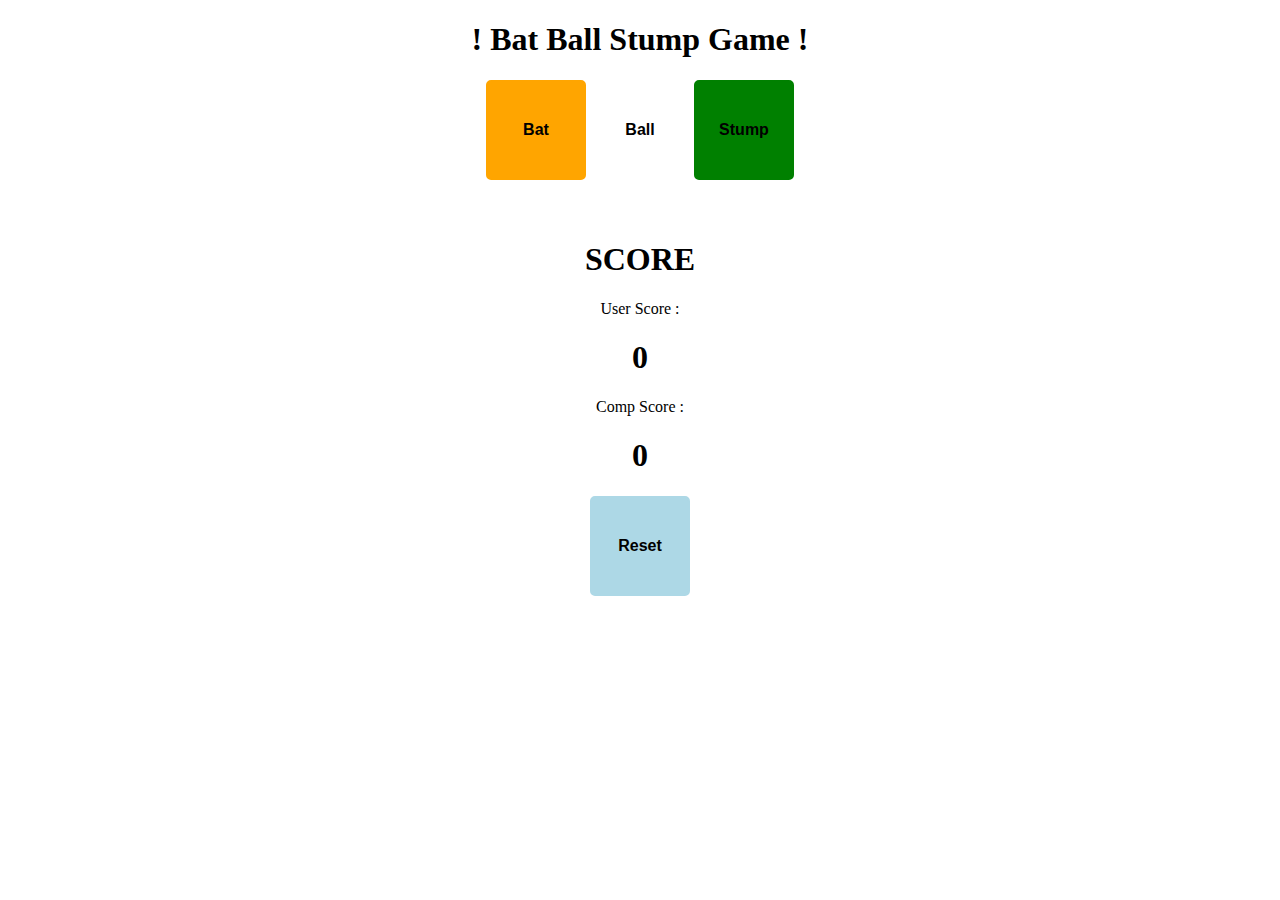
<file: BatBallStumpProject/index.html>
<!DOCTYPE html>
<html lang="en">
<head>
    <meta charset="UTF-8">
    <meta http-equiv="X-UA-Compatible" content="IE=edge">
    <meta name="viewport" content="width=device-width, initial-scale=1.0">
    <link rel="stylesheet" href="style.css">
    <title>Bat-Ball-Stump-Project</title>
</head>
<body>
    <div class="div-class">
    <header><h1 class="heading">! Bat Ball Stump Game !</h1></header>

    <main>
    
    <button id="batBut" class="but" onclick="fun1()">Bat</button>
    <button id="ballBut" class="but" onclick="fun2()">Ball</button>
    <button id="stumpBut" class="but" onclick="fun3()">Stump</button>
    <div id="messageContainer"></div>
    </main>

    </div>
    

    <footer>
        <div class="div-class2">
            <h1>SCORE</h1>
            <div><bold>User Score :</bold> 
                <h1 id="user">0</h1>
            </div> 
            <div><bold>Comp Score :</bold> 
                <h1 id="comp">0</h1>
            </div>
        </div> 
        <button id="resetBut" class="but" onclick="resertScore()">Reset</button>
        
    </footer>
    <script src="index.js"></script>
</body>

</html>
</file>
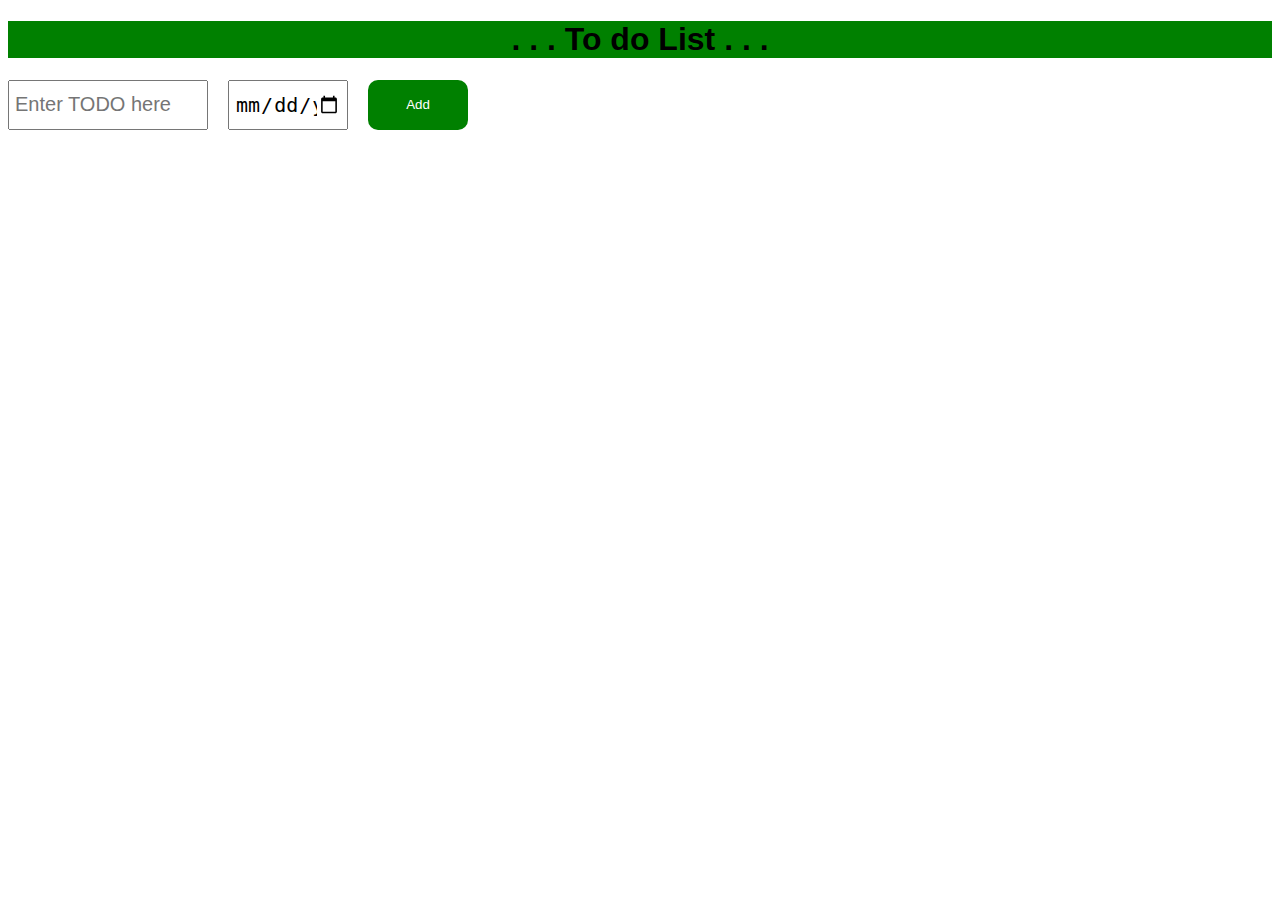
<file: TODOAPPPROJECT USING html, css , js/index.html>
<!DOCTYPE html>
<html lang="en">
<head>
    <meta charset="UTF-8">
    <meta http-equiv="X-UA-Compatible" content="IE=edge">
    <meta name="viewport" content="width=device-width, initial-scale=1.0">
    <title>TO-DO-LIST-APP</title>
    <link href="style.css" rel="stylesheet">
</head>
<body>

    <h1 id="head1"> . . . To do List . . . </h1>


    <div id="to-do-head">
    <!-- this is input  for adding your to do  -->
    <input id="todo-input"  type="text" placeholder="Enter TODO here">

    <!-- this is input for adding your date  -->
    <input id="todo-date" type="date">

    <button class="addBut" onclick="addToDo() " >Add</button>

    </div>

    <div id="to-do-container">

    </div>

    <script src="script.js"></script>
</body>
</html>
</file>
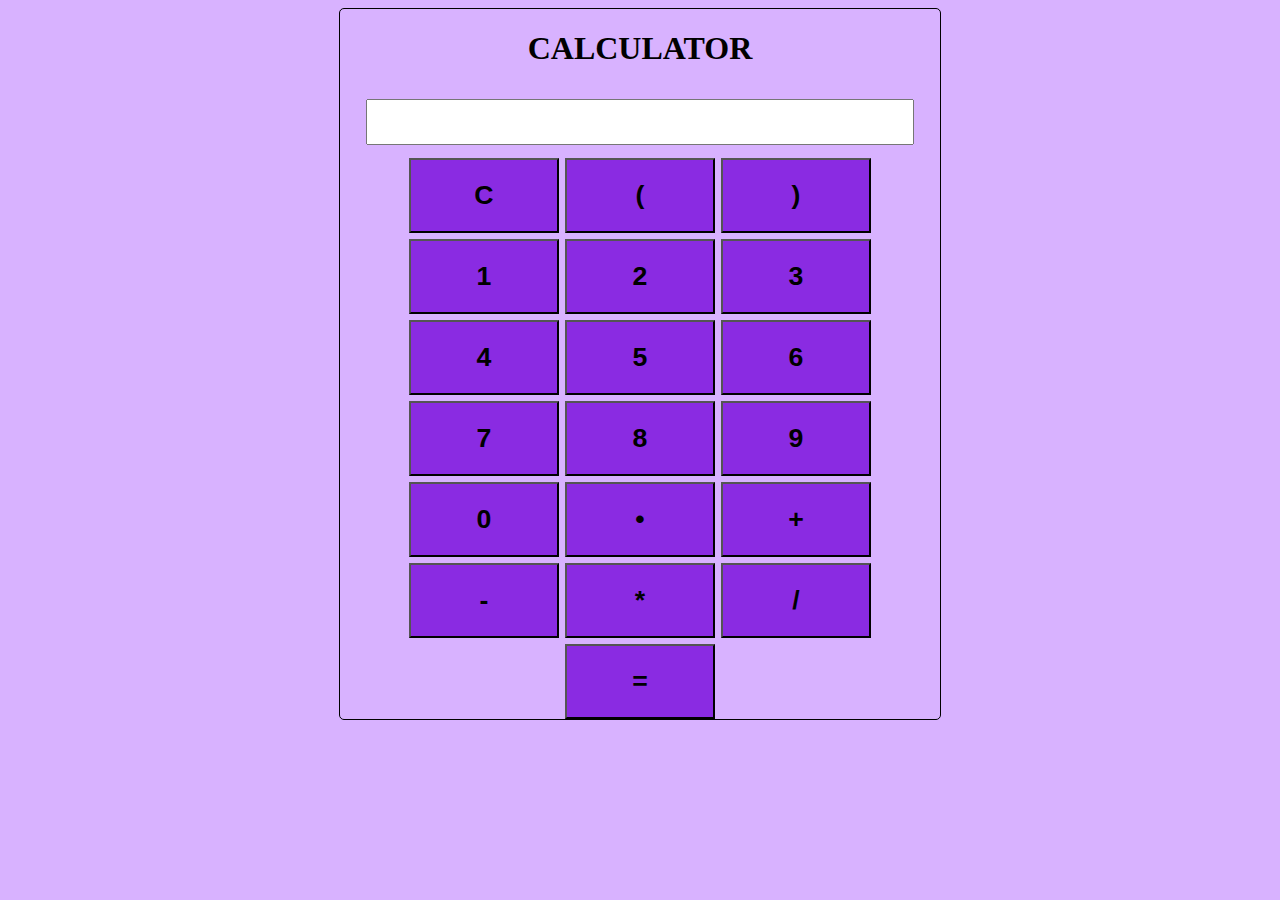
<file: CalculatorProject/calculator.html>
<!DOCTYPE html>
<html lang="en">
<head>
    <meta charset="UTF-8">
    <meta http-equiv="X-UA-Compatible" content="IE=edge">
    <meta name="viewport" content="width=device-width, initial-scale=1.0">
    <link href="style.css" rel="stylesheet">
    <title>CALCULATOR</title>
</head>
<body>
    <div id="calculator">
        <h1>CALCULATOR</h1>
        <input type="text" id="display" readonly>
        <div class="butContainer">
            <button 
            class="butClass" onclick="valOnScreen('')"><h1>C</h1></button>
            <button
            class="butClass" onclick="valOnScreen('(')"><h1>(</h1></button>
            <button
            class="butClass" onclick="valOnScreen(')')"><h1>)</h1></button>
            <button class="butClass" onclick="valOnScreen('1')"><h1>1</h1></button>
            <button class="butClass" onclick="valOnScreen('2')"><h1>2</h1></button>
            <button class="butClass" onclick="valOnScreen('3')"><h1>3</h1></button>
            <button class="butClass" onclick="valOnScreen('4')"><h1>4</h1></button>
            <button class="butClass" onclick="valOnScreen('5')"><h1>5</h1></button>
            <button class="butClass" onclick="valOnScreen('6')"><h1>6</h1></button>
            <button class="butClass" onclick="valOnScreen('7')"><h1>7</h1></button>
            <button class="butClass" onclick="valOnScreen('8')"><h1>8</h1></button>
            <button class="butClass" onclick="valOnScreen('9')"><h1>9</h1></button>
            <button class="butClass" onclick="valOnScreen('0')"><h1>0</h1></button>
            <button class="butClass" onclick="valOnScreen('.')"><h1>•</h1></button>
            <button class="butClass" onclick="valOnScreen('+')"><h1>+</h1></button>
            <button class="butClass" onclick="valOnScreen('-')"><h1>-</h1></button>
            <button class="butClass" onclick="valOnScreen('*')"><h1>*</h1></button>
            <button class="butClass" onclick="valOnScreen('/')"><h1>/</h1></button>
            <button class="butClass" onclick="valOnScreen('=')"><h1>=</h1></button>

        </div>
       
    <script src="calcJs.js"></script>
    </div>
</body>
</html>
</file>
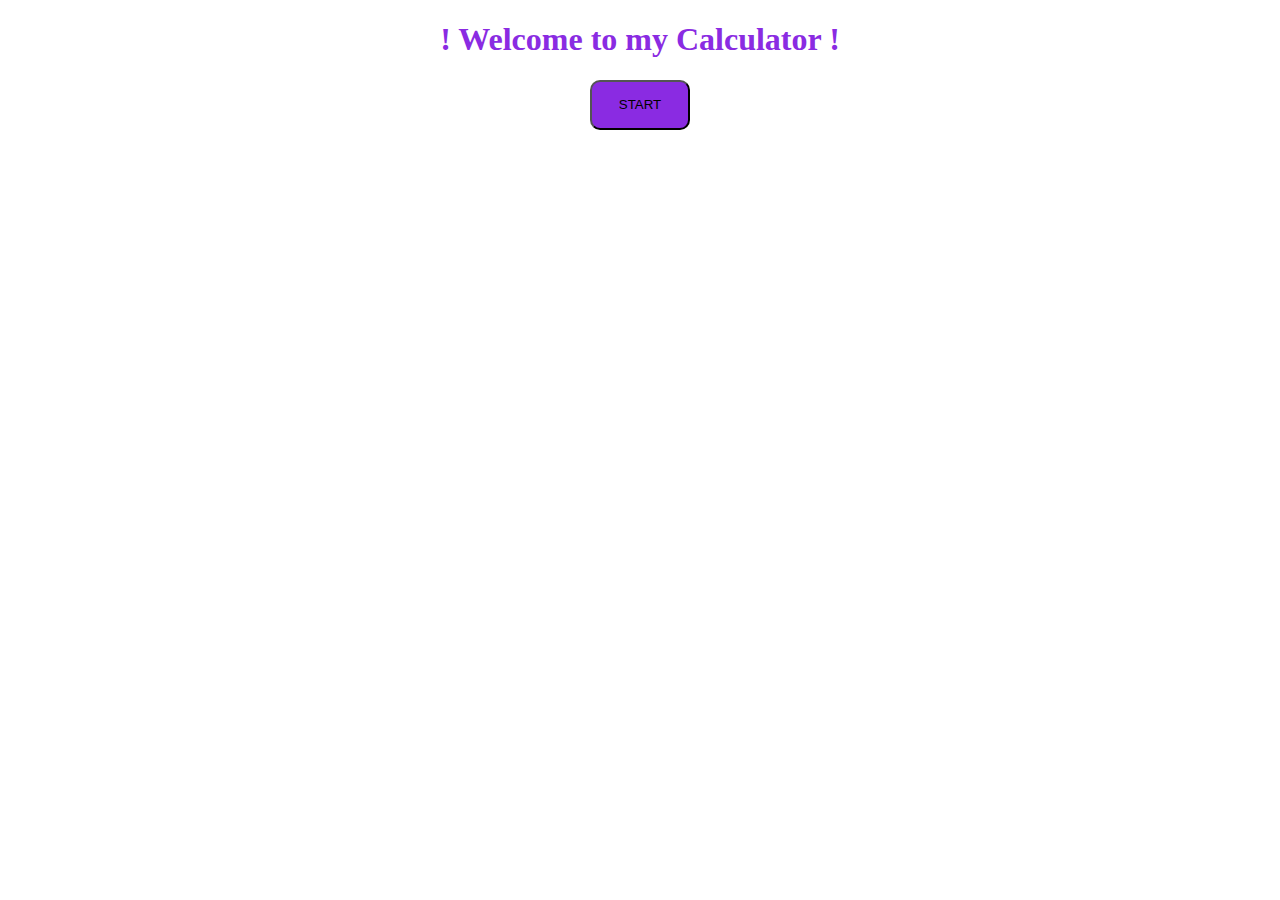
<file: CalculatorProject/welPage.html>
<!DOCTYPE html>
<html lang="en">
<head>
    <meta charset="UTF-8">
    <meta http-equiv="X-UA-Compatible" content="IE=edge">
    <meta name="viewport" content="width=device-width, initial-scale=1.0">
    <link rel ="stylesheet" href = "welStyle.css">
    <title>Welcome to my Calculator</title>
</head>
<body>
    <header>
        <h1 class="heading">! Welcome to my Calculator !</h1>

        <main>
            <div class="startBut"><button id="startBut1" onclick="goToCal('calculator.html')">START</button></div>
        </main>
    </header>
    <script src="welCome.js"></script>
</body>
</html>
</file>
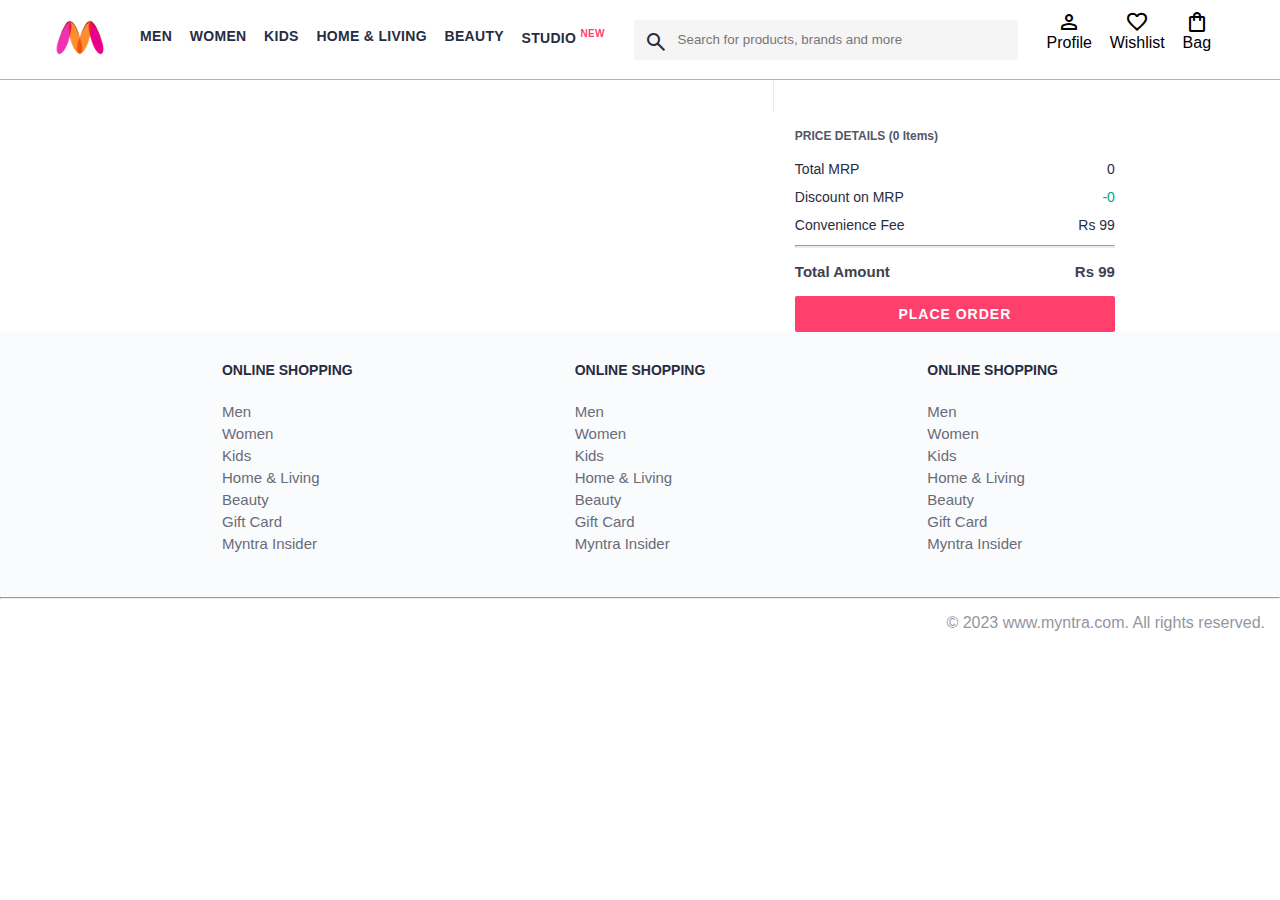
<file: MyntraFunctionalClone/pages/bag.html>
<!DOCTYPE html>
<html lang="en">
<head>
    <title>Myntra Clone</title>
    <link rel="stylesheet" href="../css/index.css">
    <link rel="stylesheet" href="../css/bag.css">
    <link rel="stylesheet" href="https://fonts.googleapis.com/css2?family=Material+Symbols+Outlined:opsz,wght,FILL,GRAD@20..48,100..700,0..1,-50..200" />
</head>
<body>
    <header>
        <div class="logo_container">
            <a href="#"><img class="myntra_home" src="../images/myntra_logo.webp" alt="Myntra Home"></a>
        </div>
        <nav class="nav_bar">
            <a href="#">Men</a>
            <a href="#">Women</a>
            <a href="#">Kids</a>
            <a href="#">Home & Living</a>
            <a href="#">Beauty</a>
            <a href="#">Studio <sup>New</sup></a>
        </nav>
        <div class="search_bar">
            <span class="material-symbols-outlined search_icon">search</span>
            <input class="search_input" placeholder="Search for products, brands and more">
        </div>
        <div class="action_bar">
            <div class="action_container">
                <span class="material-symbols-outlined action_icon">person</span>
                <span class="action_name">Profile</span>
            </div>

            <div class="action_container">
                <span class="material-symbols-outlined action_icon">favorite</span>
                <span class="action_name">Wishlist</span>
            </div>

            <div class="action_container">
                <span class="material-symbols-outlined action_icon">shopping_bag</span>
                <span class="action_name">Bag</span>
                <span class="bag-item-count">0</span>
            </div>
        </div>
    </header>
    <main>
      <div class="bag-page">
        <div class="bag-items-container">
        </div>
        <div class="bag-summary">
          
        </div>

      </div>
    </main>
    <footer>
        <div class="footer_container">
            <div class="footer_column">
                <h3>ONLINE SHOPPING</h3>

                <a href="#">Men</a>
                <a href="#">Women</a>
                <a href="#">Kids</a>
                <a href="#">Home & Living</a>
                <a href="#">Beauty</a>
                <a href="#">Gift Card</a>
                <a href="#">Myntra Insider</a>
            </div>

            <div class="footer_column">
                <h3>ONLINE SHOPPING</h3>

                <a href="#">Men</a>
                <a href="#">Women</a>
                <a href="#">Kids</a>
                <a href="#">Home & Living</a>
                <a href="#">Beauty</a>
                <a href="#">Gift Card</a>
                <a href="#">Myntra Insider</a>
            </div>

            <div class="footer_column">
                <h3>ONLINE SHOPPING</h3>

                <a href="#">Men</a>
                <a href="#">Women</a>
                <a href="#">Kids</a>
                <a href="#">Home & Living</a>
                <a href="#">Beauty</a>
                <a href="#">Gift Card</a>
                <a href="#">Myntra Insider</a>
            </div>
        </div>
        <hr>

        <div class="copyright">
            © 2023 www.myntra.com. All rights reserved.
        </div>
    </footer>    
    <script src="../data/items.js"></script>
    <script src="../scripts/index.js"></script>
    <script src="../scripts/bag.js"></script>
</body>
</html>
</file>
<file: BatBallStumpProject/style.css>
body{
    text-align: center;
    background-image: url('https://t4.ftcdn.net/jpg/01/31/27/99/360_F_131279986_ToLS0CR4O2VBc2vk7qNI7HUxeQd9refB.jpg');
    background-size: cover;
}

.div-class2{
    padding-top: 40px;
}

.but{
    display: inline-block;
    padding: 10px 20px;
    font-size: 16px;
    font-weight: bold;
    text-align: center;
    text-decoration: none;
    cursor: pointer;
    border-radius: 5px;
    height: 100px;
    width: 100px;
    
}
#batBut{
    background-color: orange;
    border: 2px solid orange;
    
}
#ballBut{
    background-color: white;
    border: 2px solid white;
    ;
}
#stumpBut{
    background-color: green;
    border: 2px solid green;
}
#resetBut{
    background-color: lightblue ; 
    border: 2px solid lightblue;

}

#userId{
    text-align: left;
    margin: 0px;
    margin-top: 0px;
    margin-left: 100px;

}

#compId{
    text-align: right;
    margin: 0px;
    margin-top: 0px;
    margin-right: 100px;
}

/* Style for the message container */
#messageContainer {
    /* display: none; /* Hide the container by default */
    /* padding: 10px;
    font-weight: bold;
    background-color:lightblue;
    border: 1px solid #999;
    position: fixed;
    top: 10px;
    left: 50%;
    transform: translateX(-50%);
    transition: bottom 0.5s ease-in-out;
    border-radius: 5px;  */

    font-weight: bold;
    position: fixed;
    bottom: -100px; /* Start with the pop-up off-screen */
    left: 50%;
    transform: translateX(-50%);
    background-color: #4CAF50;
    color: black;
    padding: 15px;
    border-radius: 5px;
    transition: bottom 0.5s ease-in-out;

}
.imgBut{
    height: 75px;
}
</file>
<file: TODOAPPPROJECT USING html, css , js/style.css>
body{
    font-family: Arial;
    
}

#head1{
    text-align: center;
    background-color: green;
}
#to-do-container{
    display: grid;
    grid-template-columns: 200px 120px 100px;
    column-gap: 20px;
    row-gap: 10px;
    margin-top: 10px;
    align-items: center;
}
#to-do-head{
    display: grid;
    grid-template-columns: 200px 120px 100px;
    column-gap: 20px;
}

#todo-input , #todo-date{
    padding: 10px 5px;
    font-size: 20px;
}
.addBut{
    background-color: green;
    border: none;
    color: white;
    border-radius: 10px;
    cursor: pointer;
}
.deleteBut{
    background-color: rgb(49, 13, 13);
    border: none;
    color: white;
    border-radius: 10px;
    width: 100px;
    height: 50px;
    cursor: pointer;

}
</file>
<file: CalculatorProject/style.css>
body{
    background-color: #d8b2ff;
}

#calculator{
    border: 1px solid black;
    border-radius: 5px;
    width : 600px ;
    height: 710px;
    margin : auto ;
    text-align: center;
} 

#display{
    margin: 10px ;
    width: 90%;
    font-size: 35px;
}

.butClass{
    width: 150px;
    height: 75px; 
    margin: 3px;
    background-color: blueviolet;
}
.butContainer{
    display: flex;
    justify-content: center;
    flex-wrap: wrap;
}
</file>
<file: CalculatorProject/welStyle.css>
.heading{
    color: blueviolet;
    text-align: center;

}
.startBut{
    text-align: center;
    
}

#startBut1{
    border-radius: 10px;
    background-color: blueviolet;
    width: 100px;
    height : 50px ;
}
body{
    background-image: url('https://i.pinimg.com/originals/8c/43/64/8c43645fe8d0ac164a6925448be32858.jpg');
}
</file>
<file: MyntraFunctionalClone/css/index.css>
/***************** Item Page CSS **************************/
/*.action_container {
    text-decoration: none;
}
a.action_container:link {
    color:black;
}
.item-details {
    cursor: pointer;
    width: 250px;
    margin: 10px;
}
.stars {
    font-size: 12px;
    font-weight: 700;
    text-align: left;
}
.company {
    font-size: 18px;
    font-weight: 700;
    line-height: 1;
    color: #282c3f;
    margin-bottom: 6px;
    overflow: hidden;
    text-overflow: ellipsis;
    white-space: nowrap;
    margin-top: 20px;
}
.item-name {
    color: #535766;
    font-size: 16px;
    line-height: 1;
    margin-bottom: 0;
    margin-top: 0;
    overflow: hidden;
    text-overflow: ellipsis;
    white-space: nowrap;
    font-weight: 400;
    display: block;
}
.price-container {
    margin-top: 10px;
}
.current-price {
    font-size: 14px;
    font-weight: 700;
    color: #282c3f;
}
.original-price {
    text-decoration: line-through;
    color: #7e818c;
    font-weight: 400;
    margin-left: 5px;
    font-size: 12px;
}
.discount-percentage {
    color: #ff905a;
    font-weight: 400;
    font-size: 12px;
    margin-left: 5px;
}
.btn-bag {
    background-color: lightgreen;
    border: none;
    padding: 5px 15px;
    border-radius: 10px;
    width: 100%;
    margin-top: 7px;
    font-size: 20px;
    cursor: pointer;
}
.bag-items {
    background-color: #f16565;
    white-space: nowrap;
    text-align: center;
    line-height: 18px;
    padding: 0 6px;
    height: 18px;
    position: relative;
    border-radius: 50%;
    font-size: 12px;
    color: #fff;
    left: 13px;
    top: -44px;
    font-weight: 700;
    cursor: pointer;
}*/

* {
    margin: 0;
    padding: 0;
    font-family: Assistant,-apple-system,BlinkMacSystemFont,Segoe UI,Roboto,Helvetica,Arial,sans-serif;
    box-sizing: border-box;
}
header {
    display: flex;
    background-color: #ffffff;
    height: 80px;
    justify-content: space-between;
    align-items: center;
    border-bottom: 1px solid #b6b1b1;
}
.myntra_home {
    height: 45px;
}
.logo_container {
    margin-left: 4%;
}
.action_bar {
    margin-right: 4%;
}
.nav_bar {
    display: flex;
    min-width: 500px;
    justify-content: space-evenly;
}
.nav_bar a {
    font-size: 14px;
    letter-spacing: .3px;
    color: #282c3f;
    font-weight: 700;
    text-transform: uppercase;
    text-decoration: none;
    padding: 28px 0;
    border-bottom: 5px solid #ffffff;
}
.nav_bar a:hover {
    border-bottom: 4px solid #f54e77;
}

.nav_bar a sup {
    color: #ff3f6c;
    font-size: 10px;
}

.search_bar {
    height: 40px;
    min-width: 200px;
    width: 30%;
    display: flex;
    align-items: center;
}
.search_icon {
    box-sizing: content-box;
    height: 20px;
    padding: 10px;

    background-color: #f5f5f6;
    color: #282c3f;
    font-weight: 300;
    border-radius: 4px 0 0 4px;
}
.search_input {
    color: #696e79;
    background-color: #f5f5f6;
    flex-grow: 1;
    height: 40px;
    border: 0;
    border-radius: 0 4px 4px 0;
}

.action_bar {
    display: flex;
    min-width: 200px;
    justify-content: space-evenly;
}

.action_container {
    display: flex;
    flex-direction: column;
    align-items: center;
}

/* Main section */
.banner_container {
    margin: 40px 0;
}
.banner_image {
    width: 100%;
}

.category_heading {
    text-transform: uppercase;
    color: #3e4152;
    letter-spacing: .15em;
    font-size: 1.8em;
    margin: 50px 0 10px 30px;
    max-height: 5em;
    font-weight: 700;
}

.category-items, .items-container {
    width: 80%;
    margin: 50px 10%;
    display: flex;
    flex-wrap: wrap;
    justify-content: space-evenly;
}

.sale_item {
    width: 250px;
}

.footer_container {
    padding: 30px 0px 40px 0px;
    background: #FAFBFC;
    display: flex;
    justify-content: space-evenly;
}

.footer_column {
    display: flex;
    flex-direction: column;
}

.footer_column h3 {
    color: #282c3f;
    font-size: 14px;
    margin-bottom: 25px;
}

.footer_column a {
    color: #696b79;
    font-size: 15px;
    text-decoration: none;
    padding-bottom: 5px;
}

.copyright {
    color: #94969f;
    text-align: end;
    padding: 15px;
}
.items-container{
    width: 80%;
    margin: 40px 10%;
}

.item{
    margin: 10px;
    width: 250px;
}

.item-img{
    width : 100% ; 
}

.rating{
    font-size: 12px;
    font-weight: 700;
}

.comp-name{
    margin-top: 15px;
    font-size: 16px;
    font-weight: 700;
    line-height: 1;
    color: #282c3f;
    margin-bottom: 6px;
    overflow: hidden;
    text-overflow: ellipsis;
    white-space: nowrap;
}

.item-name{
    color: #535766;
    font-size: 14px;
    line-height: 1;
    margin-bottom: 0;
    margin-top: 0;
    overflow: hidden;
    text-overflow: ellipsis;
    font-weight: 420;
    display: block;
    white-space: nowrap;

}

.price{
    margin-top: 10px;
    font-size: 14px;
    line-height: 15px;
    color: #282c3f;
    white-space: nowrap;

}

.current-price{
    font-size: 14px;
    font-weight: 700;
    color: #282c3f;
}

.original-price{
    text-decoration: line-through;
    color: #7e818c;
    font-weight: 400;
    margin-left: 5px;
    font-size: 12px;
}

.discount{
    color: #ff985a;
    font-weight: 400;
    font-size: 12px;
    margin-left: 5px;
}

.btn-add-bag{
    margin-top:10px;
    font-size: 15px;
    cursor: pointer;
    width: 100%;
    background-color: lightgreen;
    border: none;
    padding: 5px 15px;
    border-radius: 10px;
}
.bag-item-count{
    background-color: #f16565;
    white-space: nowrap;
    text-align: center;
    line-height: 18px;
    padding: 0 6px;
    height: 18px;
    position: relative;
    border-radius: 50%;
    font-size: 12px;
    color: #fff;
    left: 13px;
    top: -44px;
    font-weight: 700;
    cursor: pointer;
}

.action_container {
    text-decoration: none;
}
a.action_container:link {
    color:black;
}
</file>
<file: MyntraFunctionalClone/css/bag.css>
.bag-items-container {
  display: inline-block;
  width: 64%;
  padding-right: 20px;
  border-right: 1px solid #eaeaec;
  padding-top: 32px;
  color: #282c3f;
  font-size: 13px;
  line-height: 1.42857143;
}

.bag-page {
  width: 75%;
  margin-left: 12.5%;
}

.bag-summary {
  vertical-align: top;
  display: inline-block;
  width: 35%;
  padding: 24px 0 0 16px;
  color: #282c3f;
  font-size: 13px;
  line-height: 1.42857143;
}

.bag-details-container {
  margin-bottom: 16px;
}

.price-header {
  font-size: 12px;
  font-weight: 700;
  margin: 24px 0 16px;
  color: #535766;
}

.price-item {
  margin-bottom: 12px;
  line-height: 16px;
  font-size: 14px;
  color: #282c3f;
}

.price-item-value {
  float: right;
}

.priceDetail-base-discount {
  color: #03a685;
}

.price-footer {
  font-weight: 700;
  font-size: 15px;
  padding-top: 16px;
  border-top: 1px solid #eaeaec;
  color: #3e4152;
  line-height: 16px;
}

.btn-place-order {
  width: 100%;
  letter-spacing: 1px;
  font-size: 14px;
  font-weight: 600;
  border-radius: 2px;
  border-width: 0px;
  padding: 10px 16px;
  background-color: rgb(255, 63, 108);
  color: rgb(255, 255, 255);
  cursor: pointer;
}

.bag-item-container {
  margin-bottom: 8px;
  background: #fff;
  font-size: 14px;
  border: 1px solid #eaeaec;
  border-radius: 4px;
  position: relative;
  padding: 12px 12px 0;
}

.item-left-part {
  position: absolute;
  background: rgb(255, 242, 223);
  height: 148px;
  width: 111px;
}

.item-right-part {
  padding-left: 12px;
  position: relative;
  min-height: 148px;
  margin-left: 111px;
  margin-bottom: 12px;
}

.bag-item-img {
  width: 100%;
}

.return-period {
  display: inline-flex;
  font-size: 14px;
  padding-top: 8px;
}

.return-period-days {
  font-weight: 700;
  margin-right: 4px;
}

.delivery-details {
  margin-top: 5px;
  color: #282c3f;
  font-size: 12px;
  letter-spacing: -.1px;
  margin-bottom: 8px;
  line-height: 15px;
}

.delivery-details-days {
  color: #03a685;
}

.remove-from-cart {
  position: absolute;
  font-size: 25px;
  top: 10px;
  right: 18px;
  width: 14px;
  height: 14px;
  cursor: pointer;
}
</file>
